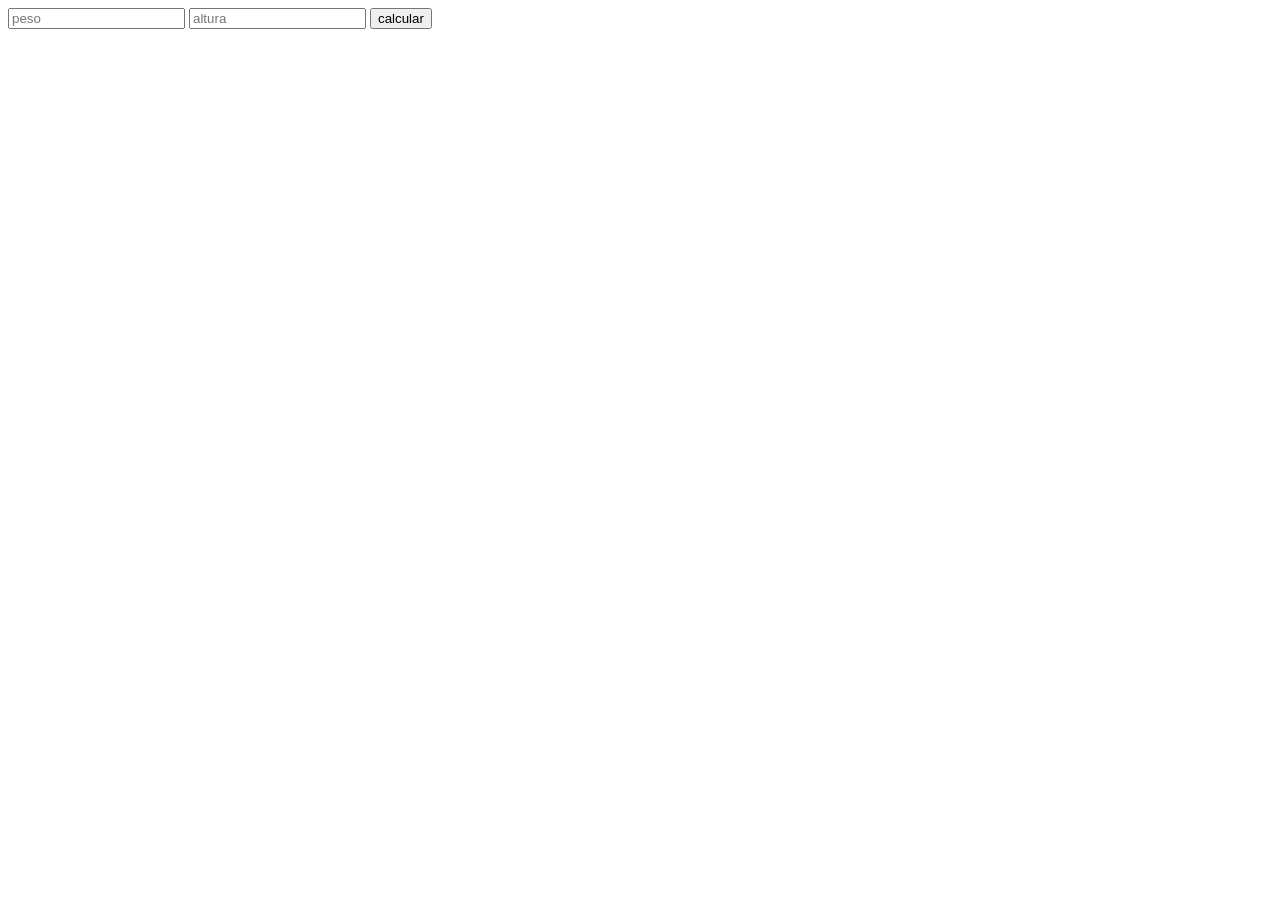
<file: HTML/seila.html>
<!DOCTYPE html>
<html lang="en">
<head>
    <meta charset="UTF-8">
    <meta name="viewport" content="width=device-width, initial-scale=1.0">
    <title>Document</title>
    <script src="/JS/script.js"></script>
</head>
<body>
    <input type="text" id="p" placeholder="peso">
    <input type="text" id="a" placeholder="altura">
    <button onclick="calcular()">calcular</button>
    <h1 id="rsp"></h1>
</body>
</html>
</file>
